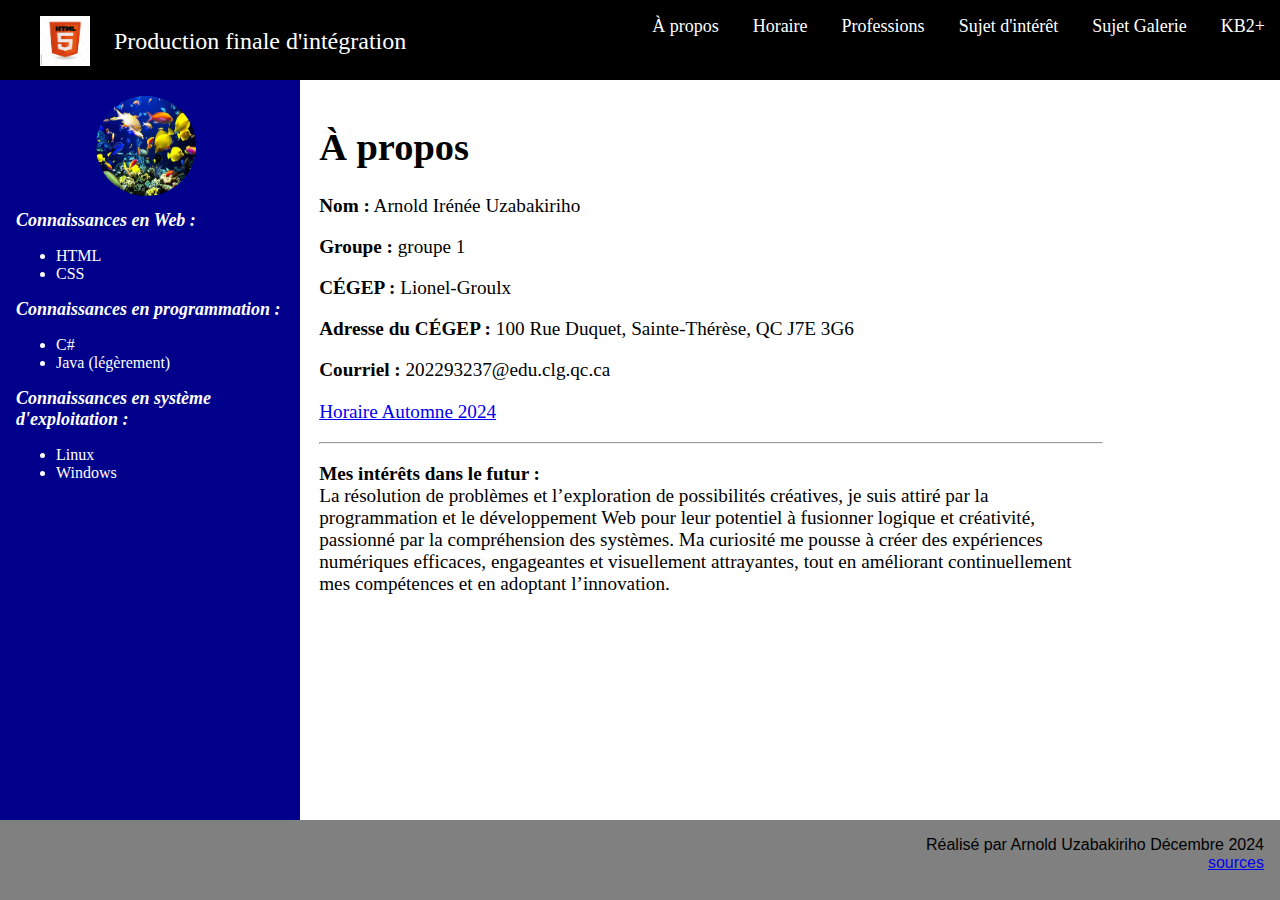
<file: index.html>
<!DOCTYPE html>
<html lang="fr">

<head>
    <meta charset="UTF-8">
    <meta name="viewport" content="width=device-width, initial-scale=1.0">
    <title>Mon CV - À propos</title>
    <link rel="stylesheet" href="css/indexStyle.css">
</head>

<body>
    <div id="conteneur">
        <header>
            <nav>
                <img id="logo" src="images/1000_F_418601991_Jvt0aZrBDxgbd5EJR1UyKXHvO9Q1mSBw.jpg" alt="html">
                <div class="titre">Production finale d'intégration</div>
                <div class="droite">
                    <a href="index.html" target="_self">À propos</a>
                    <a href="horaire.html" target="_self">Horaire</a>
                    <a href="professions.html" target="_self">Professions</a>
                    <a href="sujet.html" target="_self">Sujet d'intérêt</a>
                    <a href="galerie.html" target="_self">Sujet Galerie</a>
                    <a href="kb2plus.html" target="_self">KB2+</a>
                </div>
            </nav>
        </header>

        <aside class="Connaissances">
            <img id="profil" src="images/1_otrNAIJ2Vp7Fa1Ssg0qOVw.webp" alt="poissons">
            <div class="complément">Connaissances en Web :</div>
            <ul>
                <li>HTML</li>
                <li>CSS</li>
            </ul>

            <div class="complément">Connaissances en programmation :</div>
            <ul>
                <li>C#</li>
                <li>Java (légèrement)</li>
            </ul>

            <div class="complément">Connaissances en système d'exploitation :</div>
            <ul>
                <li>Linux</li>
                <li>Windows</li>
            </ul>
        </aside>

        <main>
            <article>
                <h1>À propos</h1>
                <p><strong>Nom :</strong> Arnold Irénée Uzabakiriho</p>
                <p><strong>Groupe :</strong> groupe 1</p>
                <p><strong>CÉGEP :</strong> Lionel-Groulx</p>
                <p><strong>Adresse du CÉGEP :</strong> 100 Rue Duquet, Sainte-Thérèse, QC J7E 3G6</p>
                <p><strong>Courriel :</strong> 202293237@edu.clg.qc.ca</p>
                <p><a href="horaire.html">Horaire Automne 2024</a></p>
                <hr>
                <p><strong>Mes intérêts dans le futur :</strong> <br> La
                    résolution de problèmes et l’exploration de possibilités créatives, je suis attiré par la
                    programmation et le développement Web pour leur potentiel à fusionner logique et créativité,
                    passionné par la compréhension des systèmes. Ma
                    curiosité me pousse à créer des expériences numériques efficaces, engageantes et visuellement
                    attrayantes, tout en améliorant continuellement mes compétences et en adoptant l’innovation.</p>
            </article>
        </main>


        <footer>Réalisé par Arnold Uzabakiriho Décembre 2024 <br> <a href="sources.html" target="_self">sources</a>
        </footer>
    </div>
</body>

</html>
</file>
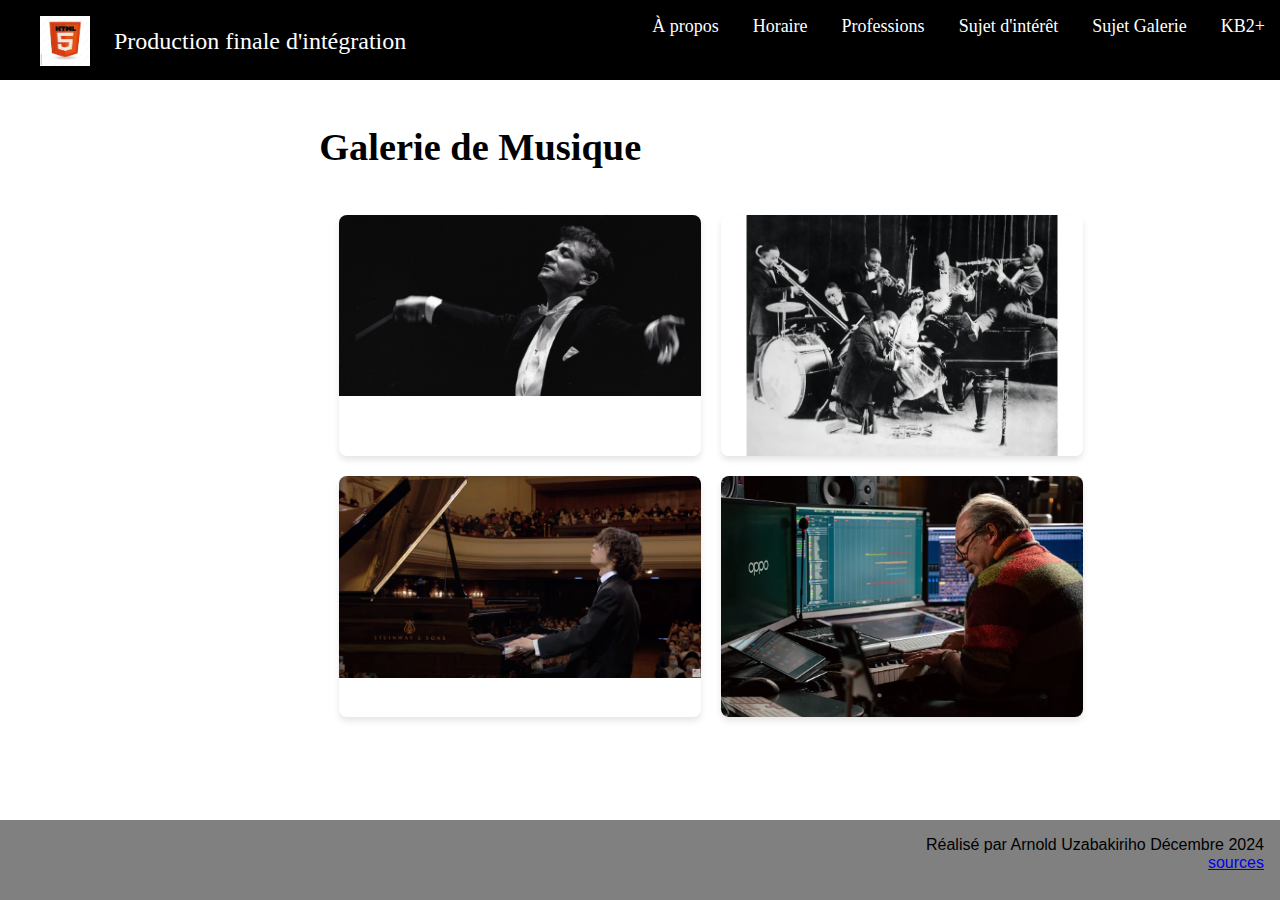
<file: galerie.html>
<!DOCTYPE html>
<html lang="fr">

<head>
    <meta charset="UTF-8">
    <meta name="viewport" content="width=device-width, initial-scale=1.0">
    <title>Galerie</title>
    <link rel="stylesheet" href="css/galerieStyle.css">
</head>

<body>
    <div id="conteneur">
        <header>
            <nav>
                <img id="logo" src="images/1000_F_418601991_Jvt0aZrBDxgbd5EJR1UyKXHvO9Q1mSBw.jpg" alt="html">
                <div class="titre">Production finale d'intégration</div>
                <div class="droite">
                    <a href="index.html" target="_self">À propos</a>
                    <a href="horaire.html" target="_self">Horaire</a>
                    <a href="professions.html" target="_self">Professions</a>
                    <a href="sujet.html" target="_self">Sujet d'intérêt</a>
                    <a href="galerie.html" target="_self">Sujet Galerie</a>
                    <a href="kb2plus.html" target="_self">KB2+</a>
                </div>
            </nav>
        </header>

        <main>
            <article>
                <h1>Galerie de Musique</h1>
                <div class="gallery-container">
                    <div class="gallery-item">
                        <img src="images/2843_00076_35_NEG_N_BW_ORIG_V001_REDUCED-1481645839-960x480.jpg" alt="Leonard Bernstein">
                    </div>
                    <div class="gallery-item">
                        <img src="images/Joe-King-Oliver-jazz-trumpet-player-cf31d3d.webp" alt="Bande de Jazz">
                    </div>
                    <div class="gallery-item">
                        <img src="images/b66b6168593678312038a308bdb98db83e732755.png" alt="Compétition Chopin">
                    </div>
                    <div class="gallery-item">
                        <img src="images/HansZimmerOppoRIngtone-e1655134178854.webp" alt="Hans Zimmer">
                    </div>
                </div>
            </article>
        </main>


        <footer>Réalisé par Arnold Uzabakiriho Décembre 2024 <br> <a href="sources.html" target="_self">sources</a>
        </footer>
    </div>
</body>

</html>
</file>
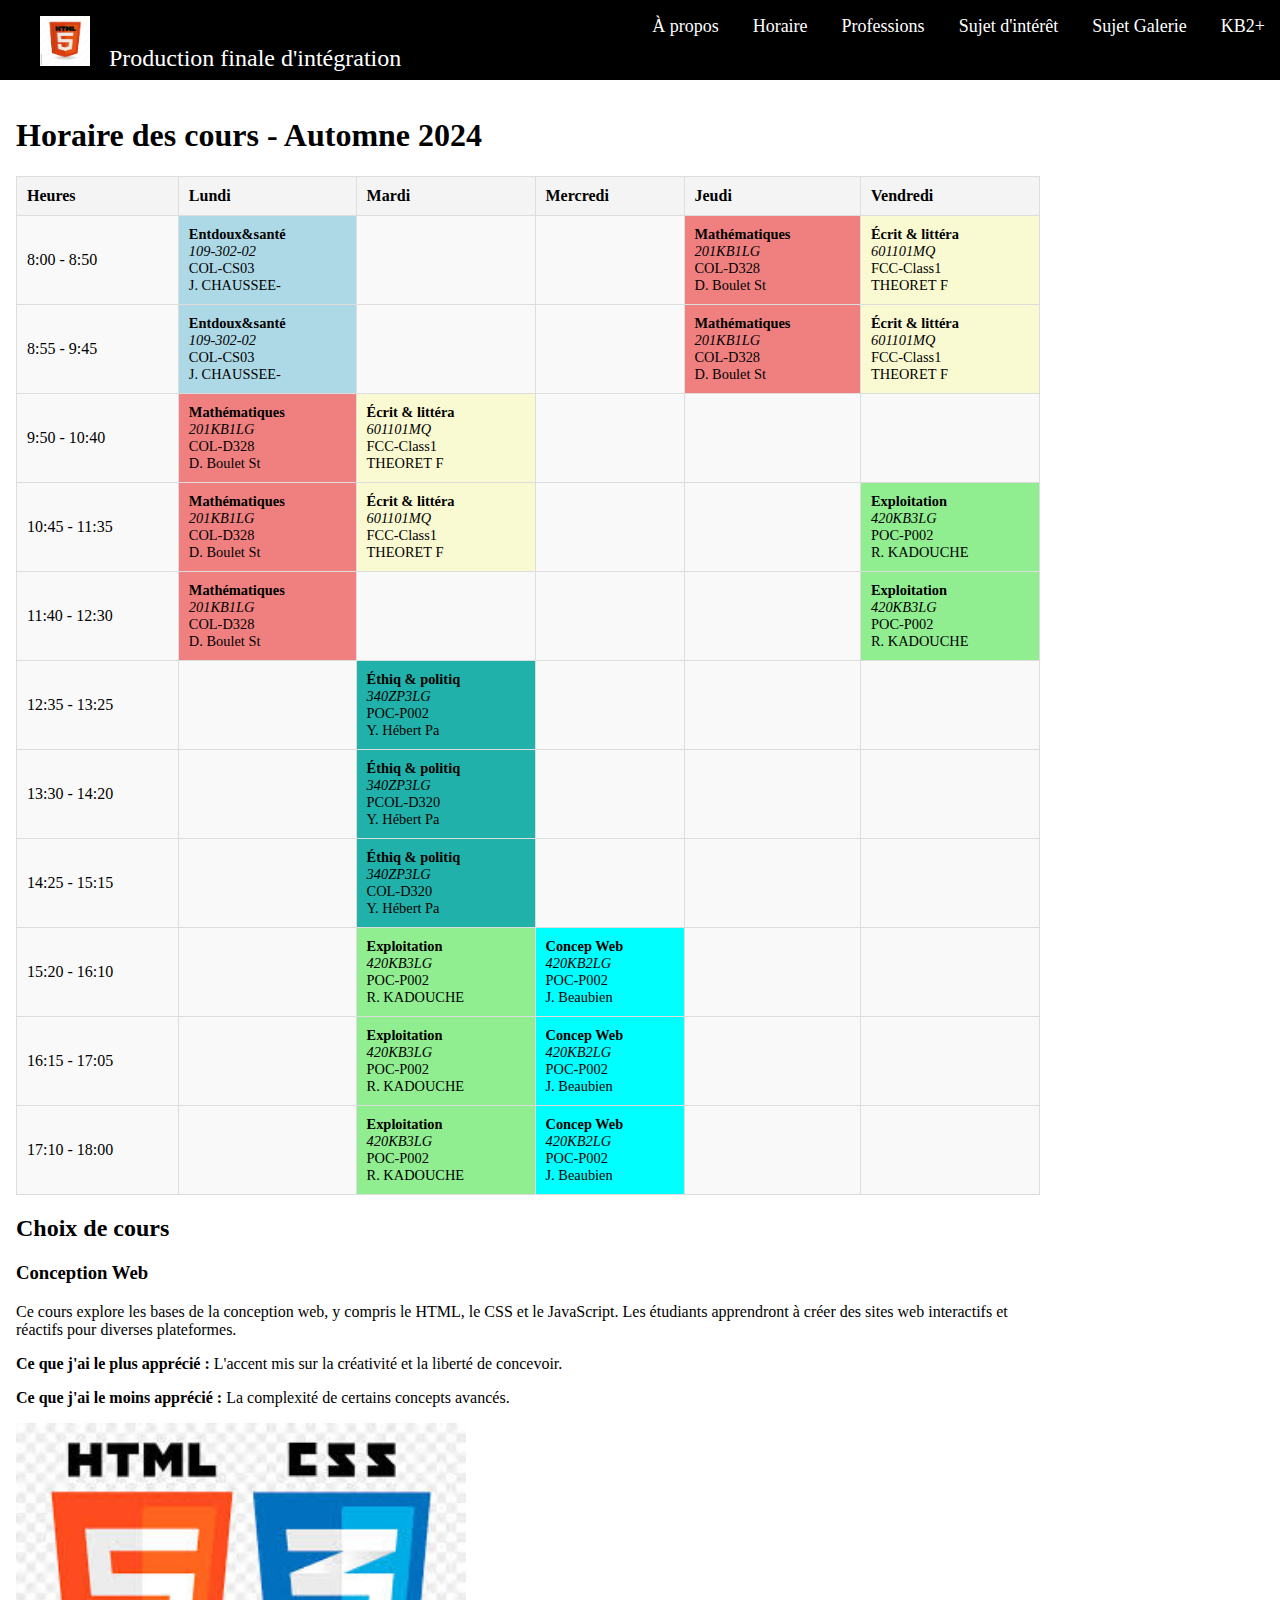
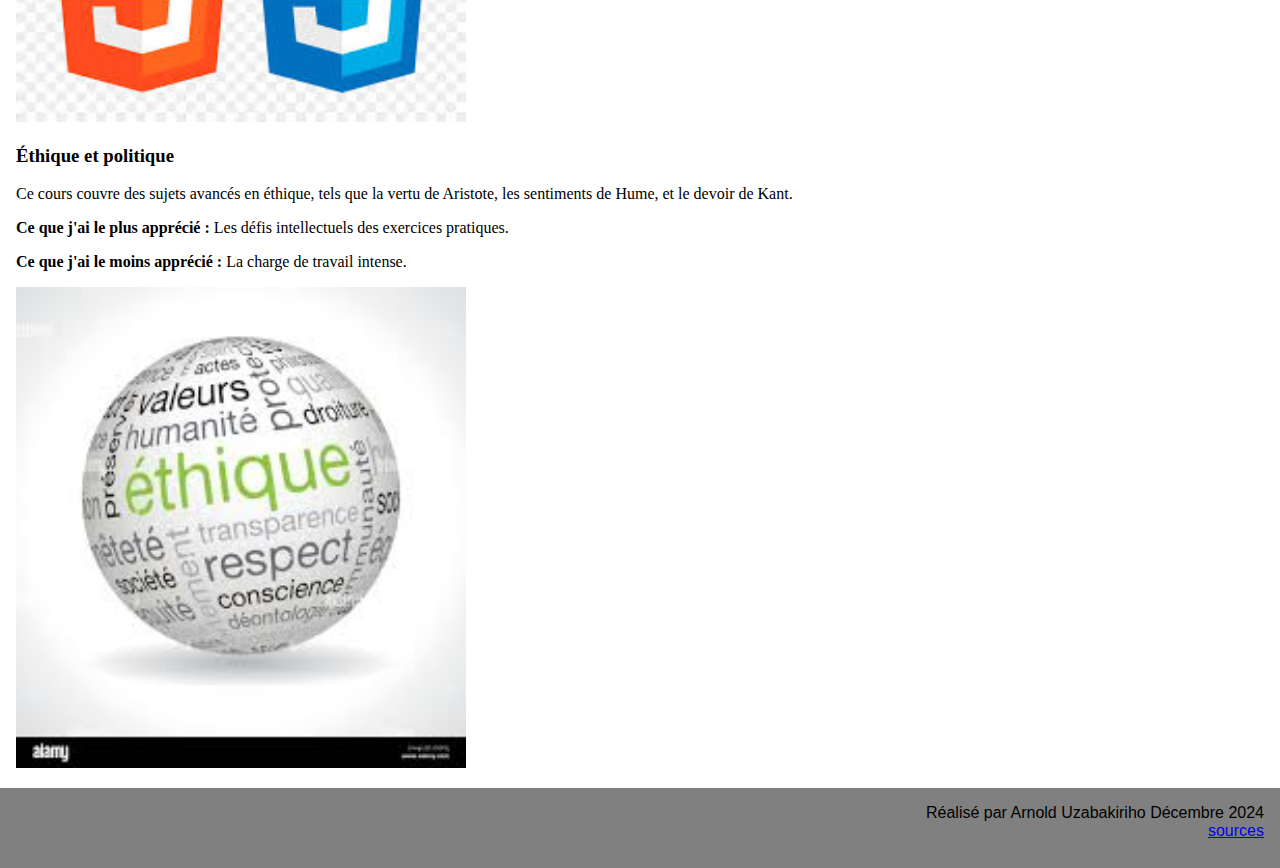
<file: horaire.html>
<!DOCTYPE html>
<html lang="fr">

<head>
    <meta charset="UTF-8">
    <meta name="viewport" content="width=device-width, initial-scale=1.0">
    <title>Mon CV - À propos</title>
    <link rel="stylesheet" href="css/horaireStyle.css">
</head>

<body>
    <div id="conteneur">
        <header>
            <nav>
                <img id="logo" src="images/1000_F_418601991_Jvt0aZrBDxgbd5EJR1UyKXHvO9Q1mSBw.jpg" alt="html">
                <div class="titre">Production finale d'intégration</div>
                <div class="droite">
                    <a href="index.html" target="_self">À propos</a>
                    <a href="horaire.html" target="_self">Horaire</a>
                    <a href="professions.html" target="_self">Professions</a>
                    <a href="sujet.html" target="_self">Sujet d'intérêt</a>
                    <a href="galerie.html" target="_self">Sujet Galerie</a>
                    <a href="kb2plus.html" target="_self">KB2+</a>
                </div>
            </nav>
        </header>

        <main>
            <h1>Horaire des cours - Automne 2024</h1>
            <table>
                <thead>
                    <tr>
                        <th>Heures</th>
                        <th>Lundi</th>
                        <th>Mardi</th>
                        <th>Mercredi</th>
                        <th>Jeudi</th>
                        <th>Vendredi</th>
                    </tr>
                </thead>
                <tbody>
                    <tr>
                        <td>8:00 - 8:50</td>
                        <td class="course-cell educ">
                            <strong>Entdoux&santé</strong>
                            <em>109-302-02</em><br>
                            COL-CS03<br>
                            J. CHAUSSEE-
                        </td>
                        <td></td>
                        <td></td>
                        <td class="course-cell math">
                            <strong>Mathématiques</strong>
                            <em>201KB1LG</em><br>
                            COL-D328<br>
                            D. Boulet St
                        </td>
                        <td class="course-cell français">
                            <strong>Écrit & littéra</strong>
                            <em>601101MQ</em><br>
                            FCC-Class1<br>
                            THEORET F
                        </td>
                    </tr>
                    <tr>
                        <td>8:55 - 9:45</td>
                        <td class="course-cell educ">
                            <strong>Entdoux&santé</strong>
                            <em>109-302-02</em><br>
                            COL-CS03<br>
                            J. CHAUSSEE-
                        </td>
                        <td></td>
                        <td></td>
                        <td class="course-cell math">
                            <strong>Mathématiques</strong>
                            <em>201KB1LG</em><br>
                            COL-D328<br>
                            D. Boulet St
                        </td>
                        <td class="course-cell français">
                            <strong>Écrit & littéra</strong>
                            <em>601101MQ</em><br>
                            FCC-Class1<br>
                            THEORET F
                        </td>
                    </tr>
                    <tr>
                        <td>9:50 - 10:40</td>
                        <td class="course-cell math">
                            <strong>Mathématiques</strong>
                            <em>201KB1LG</em><br>
                            COL-D328<br>
                            D. Boulet St
                        </td>
                        <td class="course-cell français">
                            <strong>Écrit & littéra</strong>
                            <em>601101MQ</em><br>
                            FCC-Class1<br>
                            THEORET F
                        </td>
                        <td></td>
                        <td></td>
                        <td></td>
                    </tr>
                    <tr>
                        <td>10:45 - 11:35</td>
                        <td class="course-cell math">
                            <strong>Mathématiques</strong>
                            <em>201KB1LG</em><br>
                            COL-D328<br>
                            D. Boulet St
                        </td>
                        <td class="course-cell français">
                            <strong>Écrit & littéra</strong>
                            <em>601101MQ</em><br>
                            FCC-Class1<br>
                            THEORET F
                        </td>
                        <td></td>
                        <td></td>
                        <td class="course-cell exploitation">
                            <strong>Exploitation</strong>
                            <em>420KB3LG</em><br>
                            POC-P002<br>
                            R. KADOUCHE
                        </td>
                    </tr>
                    <tr>
                        <td>11:40 - 12:30</td>
                        <td class="course-cell math">
                            <strong>Mathématiques</strong>
                            <em>201KB1LG</em><br>
                            COL-D328<br>
                            D. Boulet St
                        </td>
                        <td></td>
                        <td></td>
                        <td></td>
                        <td class="course-cell exploitation">
                            <strong>Exploitation</strong>
                            <em>420KB3LG</em><br>
                            POC-P002<br>
                            R. KADOUCHE
                        </td>
                    </tr>
                    <tr>
                        <td>12:35 - 13:25</td>
                        <td></td>
                        <td class="course-cell ethique">
                            <strong>Éthiq & politiq</strong>
                            <em>340ZP3LG</em><br>
                            POC-P002<br>
                            Y. Hébert Pa
                        </td>
                        <td></td>
                        <td></td>
                        <td></td>
                    </tr>
                    <tr>
                        <td>13:30 - 14:20</td>
                        <td></td>
                        <td class="course-cell ethique">
                            <strong>Éthiq & politiq</strong>
                            <em>340ZP3LG</em><br>
                            PCOL-D320<br>
                            Y. Hébert Pa
                        </td>
                        <td></td>
                        <td></td>
                        <td></td>
                    </tr>
                    <tr>
                        <td>14:25 - 15:15</td>
                        <td></td>
                        <td class="course-cell ethique">
                            <strong>Éthiq & politiq</strong>
                            <em>340ZP3LG</em><br>
                            COL-D320<br>
                            Y. Hébert Pa
                        </td>
                        <td></td>
                        <td></td>
                        <td></td>
                    </tr>
                    <tr>
                        <td>15:20 - 16:10</td>
                        <td></td>
                        <td class="course-cell exploitation">
                            <strong>Exploitation</strong>
                            <em>420KB3LG</em><br>
                            POC-P002<br>
                            R. KADOUCHE
                        </td>
                        <td class="course-cell web">
                            <strong>Concep Web</strong>
                            <em>420KB2LG</em><br>
                            POC-P002<br>
                            J. Beaubien
                        </td>
                        <td></td>
                        <td></td>
                    </tr>
                    <tr>
                        <td>16:15 - 17:05</td>
                        <td></td>
                        <td class="course-cell exploitation">
                            <strong>Exploitation</strong>
                            <em>420KB3LG</em><br>
                            POC-P002<br>
                            R. KADOUCHE
                        </td>
                        <td class="course-cell web">
                            <strong>Concep Web</strong>
                            <em>420KB2LG</em><br>
                            POC-P002<br>
                            J. Beaubien
                        </td>
                        <td></td>
                        <td></td>
                    </tr>
                    <tr>
                        <td>17:10 - 18:00</td>
                        <td></td>
                        <td class="course-cell exploitation">
                            <strong>Exploitation</strong>
                            <em>420KB3LG</em><br>
                            POC-P002<br>
                            R. KADOUCHE
                        </td>
                        <td class="course-cell web">
                            <strong>Concep Web</strong>
                            <em>420KB2LG</em><br>
                            POC-P002<br>
                            J. Beaubien
                        </td>
                        <td></td>
                        <td></td>
                    </tr>
                </tbody>
            </table>

            <h2>Choix de cours</h2>

            <section>
                <h3>Conception Web</h3>
                <p class="description">Ce cours explore les bases de la conception web, y compris le HTML, le CSS et le
                    JavaScript. Les étudiants apprendront à créer des sites web interactifs et réactifs pour diverses
                    plateformes.</p>
                <p><strong>Ce que j'ai le plus apprécié :</strong> L'accent mis sur la créativité et la liberté de
                    concevoir.</p>
                <p><strong>Ce que j'ai le moins apprécié :</strong> La complexité de certains concepts avancés.</p>
                <img src="images/images.jpg" alt="Exemple de conception web">
            </section>

            <section>
                <h3>Éthique et politique</h3>
                <p class="description">Ce cours couvre des sujets avancés en éthique, tels que la vertu de Aristote, les
                    sentiments de Hume, et le devoir de Kant.</p>
                <p><strong>Ce que j'ai le plus apprécié :</strong> Les défis intellectuels des exercices pratiques.</p>
                <p><strong>Ce que j'ai le moins apprécié :</strong> La charge de travail intense.</p>
                <img src="images/images (1).jpg" alt="Exemple de éthique">
            </section>
        </main>

        <footer>Réalisé par Arnold Uzabakiriho Décembre 2024 <br> <a href="sources.html" target="_self">sources</a>
        </footer>
    </div>
</body>

</html>
</file>
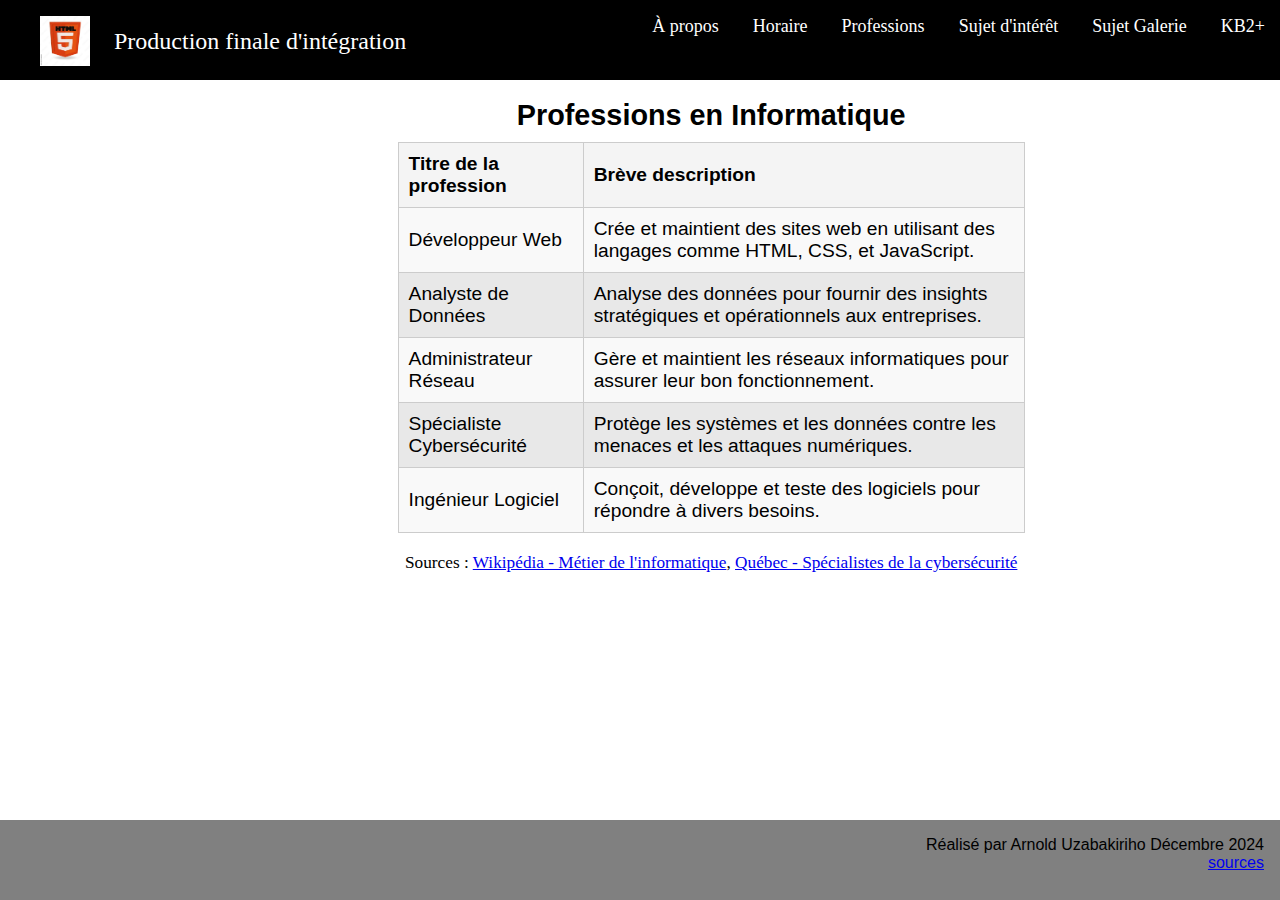
<file: professions.html>
<!DOCTYPE html>
<html lang="fr">

<head>
    <meta charset="UTF-8">
    <meta name="viewport" content="width=device-width, initial-scale=1.0">
    <title>Mon CV - À propos</title>
    <link rel="stylesheet" href="css/professionStyle.css">
</head>

<body>
    <div id="conteneur">
        <header>
            <nav>
                <img id="logo" src="images/1000_F_418601991_Jvt0aZrBDxgbd5EJR1UyKXHvO9Q1mSBw.jpg" alt="html">
                <div class="titre">Production finale d'intégration</div>
                <div class="droite">
                    <a href="index.html" target="_self">À propos</a>
                    <a href="horaire.html" target="_self">Horaire</a>
                    <a href="professions.html" target="_self">Professions</a>
                    <a href="sujet.html" target="_self">Sujet d'intérêt</a>
                    <a href="galerie.html" target="_self">Sujet Galerie</a>
                    <a href="kb2plus.html" target="_self">KB2+</a>
                </div>
            </nav>
        </header>

        <main>
            <table>
                <caption>Professions en Informatique</caption>
                <thead>
                    <tr>
                        <th>Titre de la profession</th>
                        <th>Brève description</th>
                    </tr>
                </thead>
                <tbody>
                    <tr>
                        <td>Développeur Web</td>
                        <td>Crée et maintient des sites web en utilisant des langages comme HTML, CSS, et JavaScript.</td>
                    </tr>
                    <tr>
                        <td>Analyste de Données</td>
                        <td>Analyse des données pour fournir des insights stratégiques et opérationnels aux entreprises.</td>
                    </tr>
                    <tr>
                        <td>Administrateur Réseau</td>
                        <td>Gère et maintient les réseaux informatiques pour assurer leur bon fonctionnement.</td>
                    </tr>
                    <tr>
                        <td>Spécialiste Cybersécurité</td>
                        <td>Protège les systèmes et les données contre les menaces et les attaques numériques.</td>
                    </tr>
                    <tr>
                        <td>Ingénieur Logiciel</td>
                        <td>Conçoit, développe et teste des logiciels pour répondre à divers besoins.</td>
                    </tr>
                </tbody>
            </table>
            <div class="sources">
                Sources : <a href="https://fr.wikipedia.org/wiki/Cat%C3%A9gorie:M%C3%A9tier_de_l%27informatique"
                    target="_blank">Wikipédia - Métier de l'informatique</a>, <a
                    href="https://www.quebec.ca/emploi/informer-metier-profession/choix-carriere/emplois-avenir/explorer-emplois-avenir/21220-specialistes-de-la-cybersecurite"
                    target="_blank">Québec - Spécialistes de la cybersécurité</a>
            </div>
        </main>


        <footer>Réalisé par Arnold Uzabakiriho Décembre 2024 <br> <a href="sources.html" target="_self">sources</a>
        </footer>
    </div>
</body>

</html>
</file>
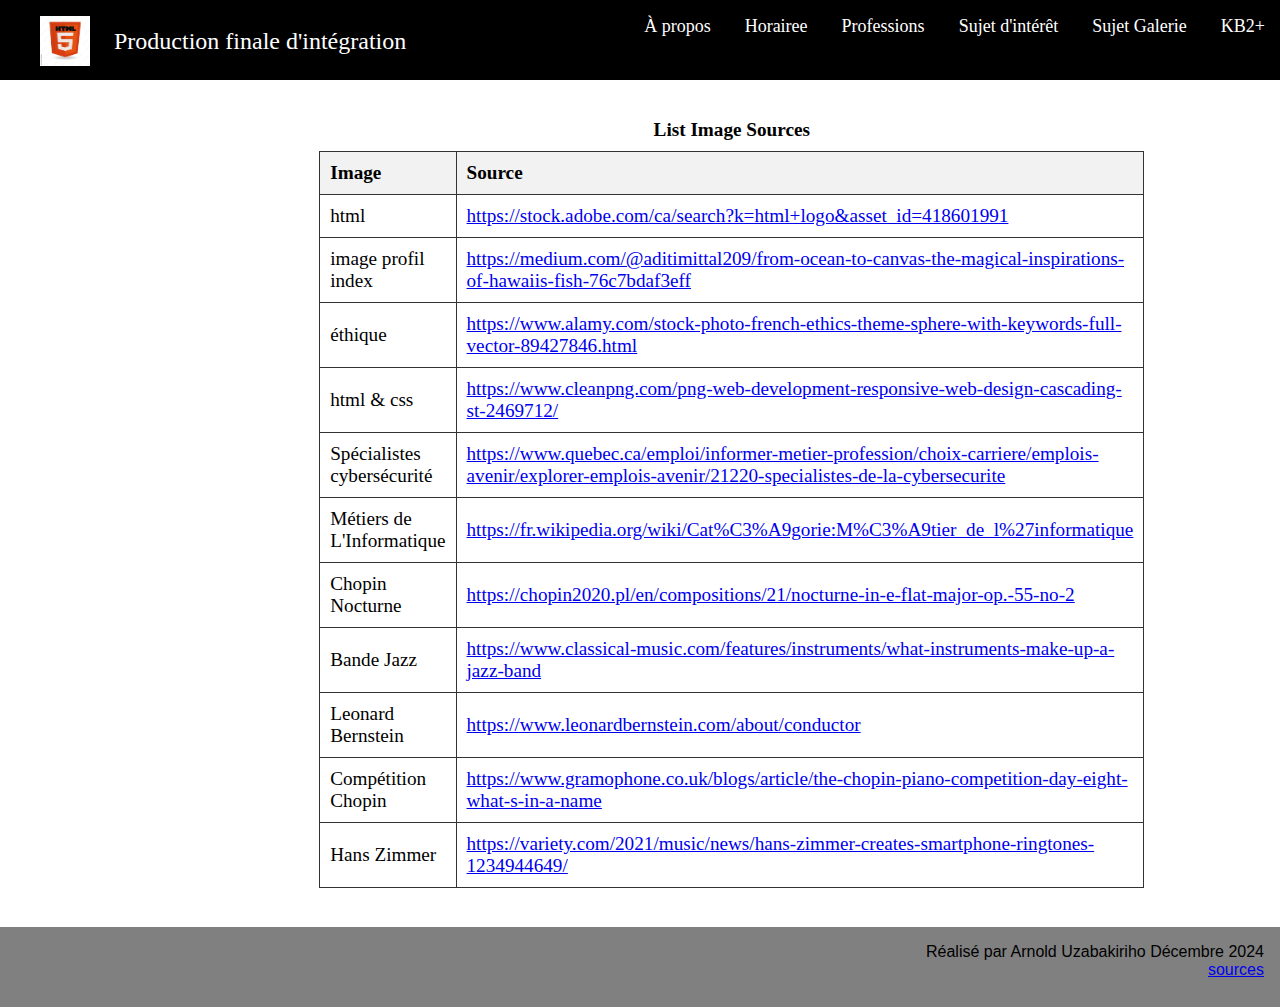
<file: sources.html>
<!DOCTYPE html>
<html lang="fr">

<head>
    <meta charset="UTF-8">
    <meta name="viewport" content="width=device-width, initial-scale=1.0">
    <title>Sources</title>
    <link rel="stylesheet" href="css/sourceStyle.css">
</head>

<body>
    <div id="conteneur">
        <header>
            <nav>
                <img id="logo" src="images/1000_F_418601991_Jvt0aZrBDxgbd5EJR1UyKXHvO9Q1mSBw.jpg" alt="html">
                <div class="titre">Production finale d'intégration</div>
                <div class="droite">
                    <a href="index.html" target="_self">À propos</a>
                    <a href="horaire.html" target="_self">Horairee</a>
                    <a href="professions.html" target="_self">Professions</a>
                    <a href="sujet.html" target="_self">Sujet d'intérêt</a>
                    <a href="galerie.html" target="_self">Sujet Galerie</a>
                    <a href="kb2plus.html" target="_self">KB2+</a>
                </div>
            </nav>
        </header>

        <main>
            <table>
                <caption>List Image Sources</caption>
                <tr>
                    <th>Image</th>
                    <th>Source</th>
                </tr>
                <tr>
                    <td>html</td>
                    <td><a
                            href="https://stock.adobe.com/ca/search?k=html+logo&asset_id=418601991">https://stock.adobe.com/ca/search?k=html+logo&asset_id=418601991</a>
                    </td>
                </tr>
                <tr>
                    <td>image profil index</td>
                    <td><a
                            href="https://medium.com/@aditimittal209/from-ocean-to-canvas-the-magical-inspirations-of-hawaiis-fish-76c7bdaf3eff">https://medium.com/@aditimittal209/from-ocean-to-canvas-the-magical-inspirations-of-hawaiis-fish-76c7bdaf3eff</a>
                    </td>
                </tr>
                <tr>
                    <td>éthique</td>
                    <td><a
                            href="https://www.alamy.com/stock-photo-french-ethics-theme-sphere-with-keywords-full-vector-89427846.html">https://www.alamy.com/stock-photo-french-ethics-theme-sphere-with-keywords-full-vector-89427846.html</a>
                    </td>
                </tr>
                <tr>
                    <td>html & css</td>
                    <td><a
                            href="https://www.cleanpng.com/png-web-development-responsive-web-design-cascading-st-2469712/">https://www.cleanpng.com/png-web-development-responsive-web-design-cascading-st-2469712/</a>
                    </td>
                </tr>
                <tr>
                    <td>Spécialistes cybersécurité</td>
                    <td><a
                            href="https://www.quebec.ca/emploi/informer-metier-profession/choix-carriere/emplois-avenir/explorer-emplois-avenir/21220-specialistes-de-la-cybersecurite">https://www.quebec.ca/emploi/informer-metier-profession/choix-carriere/emplois-avenir/explorer-emplois-avenir/21220-specialistes-de-la-cybersecurite</a>
                    </td>
                </tr>
                <tr>
                    <td>Métiers de L'Informatique</td>
                    <td><a
                            href="https://fr.wikipedia.org/wiki/Cat%C3%A9gorie:M%C3%A9tier_de_l%27informatique">https://fr.wikipedia.org/wiki/Cat%C3%A9gorie:M%C3%A9tier_de_l%27informatique</a>
                    </td>
                </tr>
                <tr>
                    <td>Chopin Nocturne</td>
                    <td><a
                            href="https://chopin2020.pl/en/compositions/21/nocturne-in-e-flat-major-op.-55-no-2">https://chopin2020.pl/en/compositions/21/nocturne-in-e-flat-major-op.-55-no-2</a>
                    </td>
                </tr>
                <tr>
                    <td>Bande Jazz</td>
                    <td><a
                            href="https://www.classical-music.com/features/instruments/what-instruments-make-up-a-jazz-band">https://www.classical-music.com/features/instruments/what-instruments-make-up-a-jazz-band</a>
                    </td>
                </tr>
                <tr>
                    <td>Leonard Bernstein</td>
                    <td><a
                            href="https://www.leonardbernstein.com/about/conductor">https://www.leonardbernstein.com/about/conductor</a>
                    </td>
                </tr>
                <tr>
                    <td>Compétition Chopin</td>
                    <td><a
                            href="https://www.gramophone.co.uk/blogs/article/the-chopin-piano-competition-day-eight-what-s-in-a-name">https://www.gramophone.co.uk/blogs/article/the-chopin-piano-competition-day-eight-what-s-in-a-name</a>
                    </td>
                </tr>
                <tr>
                    <td>Hans Zimmer</td>
                    <td><a
                            href="https://variety.com/2021/music/news/hans-zimmer-creates-smartphone-ringtones-1234944649/">https://variety.com/2021/music/news/hans-zimmer-creates-smartphone-ringtones-1234944649/</a>
                    </td>
                </tr>
            </table>
        </main>


        <footer>Réalisé par Arnold Uzabakiriho Décembre 2024 <br> <a href="sources.html" target="_self">sources</a>
        </footer>
    </div>
</body>

</html>
</file>
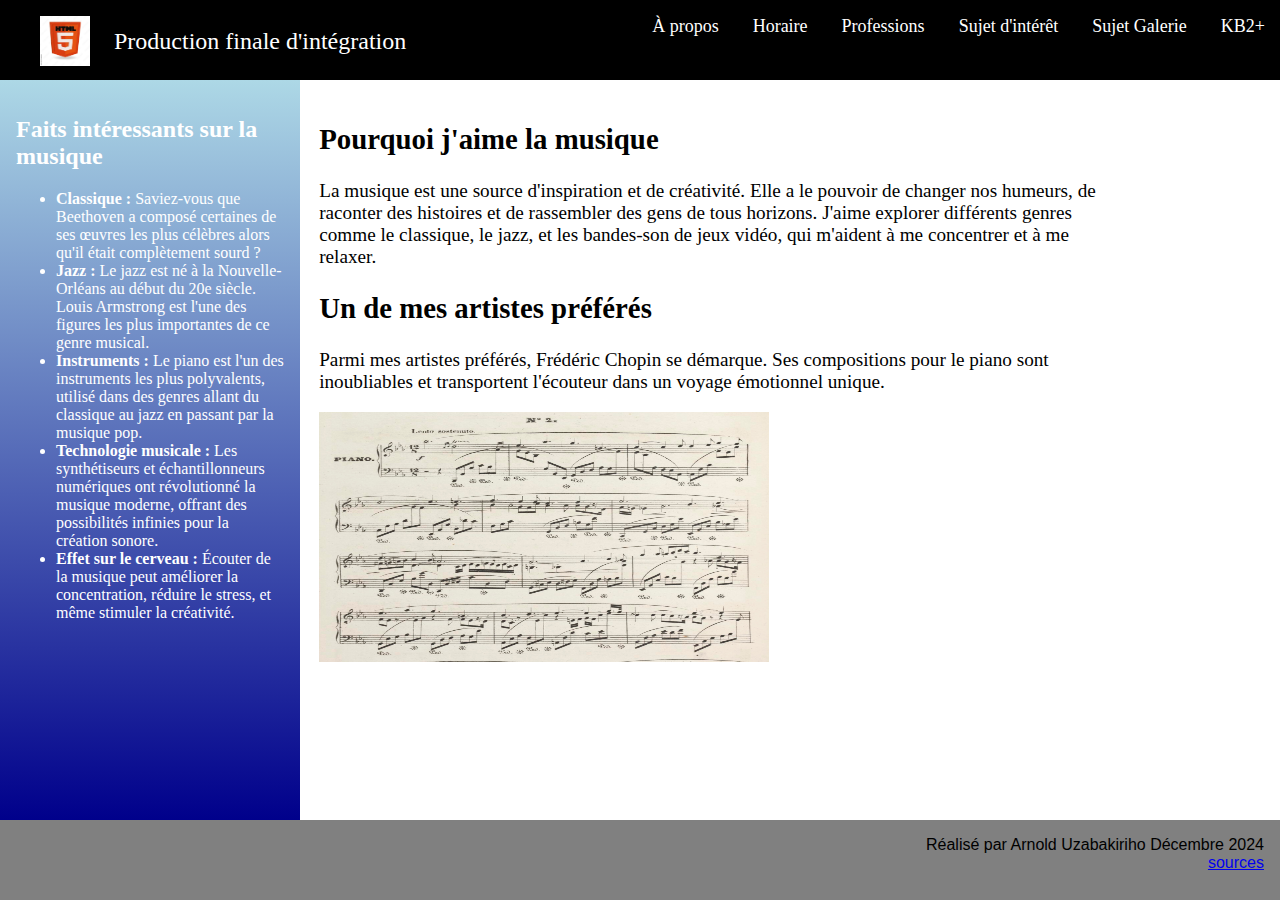
<file: sujet.html>
<!DOCTYPE html>
<html lang="fr">

<head>
    <meta charset="UTF-8">
    <meta name="viewport" content="width=device-width, initial-scale=1.0">
    <title>La Musique</title>
    <link rel="stylesheet" href="css/sujetStyle.css">
</head>

<body>
    <div id="conteneur">
        <header>
            <nav>
                <img id="logo" src="images/1000_F_418601991_Jvt0aZrBDxgbd5EJR1UyKXHvO9Q1mSBw.jpg" alt="html">
                <div class="titre">Production finale d'intégration</div>
                <div class="droite">
                    <a href="index.html" target="_self">À propos</a>
                    <a href="horaire.html" target="_self">Horaire</a>
                    <a href="professions.html" target="_self">Professions</a>
                    <a href="sujet.html" target="_self">Sujet d'intérêt</a>
                    <a href="galerie.html" target="_self">Sujet Galerie</a>
                    <a href="kb2plus.html" target="_self">KB2+</a>
                </div>
            </nav>
        </header>

        <aside>
            <h2>Faits intéressants sur la musique</h2>
            <ul>
                <li>
                    <strong>Classique :</strong> Saviez-vous que Beethoven a composé certaines de ses œuvres les plus célèbres 
                    alors qu'il était complètement sourd ?
                </li>
                <li>
                    <strong>Jazz :</strong> Le jazz est né à la Nouvelle-Orléans au début du 20e siècle. Louis Armstrong est 
                    l'une des figures les plus importantes de ce genre musical.
                </li>
                <li>
                    <strong>Instruments :</strong> Le piano est l'un des instruments les plus polyvalents, utilisé dans des 
                    genres allant du classique au jazz en passant par la musique pop.
                </li>
                <li>
                    <strong>Technologie musicale :</strong> Les synthétiseurs et échantillonneurs numériques ont révolutionné 
                    la musique moderne, offrant des possibilités infinies pour la création sonore.
                </li>
                <li>
                    <strong>Effet sur le cerveau :</strong> Écouter de la musique peut améliorer la concentration, réduire 
                    le stress, et même stimuler la créativité.
                </li>
            </ul>
        </aside>

        <main>
            <article>
                <h2>Pourquoi j'aime la musique</h2>
                <p>
                    La musique est une source d'inspiration et de créativité. Elle a le pouvoir de changer nos humeurs,
                    de raconter des histoires et de rassembler des gens de tous horizons. J'aime explorer différents
                    genres
                    comme le classique, le jazz, et les bandes-son de jeux vidéo, qui m'aident à me concentrer et à me
                    relaxer.
                </p>

                <h2>Un de mes artistes préférés</h2>
                <p>
                    Parmi mes artistes préférés, Frédéric Chopin se démarque. Ses compositions pour le piano sont
                    inoubliables et transportent l'écouteur dans un voyage émotionnel unique.
                </p>

                <img src="images/61a41b080b064cef80a173bc4e9ce94f.png" alt="Chopin nocturne">
            </article>
        </main>


        <footer>Réalisé par Arnold Uzabakiriho Décembre 2024 <br> <a href="sources.html" target="_self">sources</a>
        </footer>
    </div>
</body>

</html>
</file>
<file: css/indexStyle.css>
html,
body {
    margin: 0;
    padding: 0;
    height: 100%;
}

#conteneur {
    height: 100vh;
    padding: 0;
    background-color:white;
    display: grid;
    border: none;
    grid-template-columns: 300px 1fr 1fr 1fr;
    grid-template-rows: 80px 2fr 80px;
    grid-template-areas:
        "header header header header"
        "aside main main main"
        "footer footer footer footer";
    margin: auto;
}

#profil {
  width: 100px;
  height: 100px;
  margin-left: 80px;
  margin-bottom: 10px;
  border-radius: 50px;
}

#logo {
    width: 50px;
    height: 50px;
    margin-left: 40px;
    vertical-align: middle;
}

.titre {
    vertical-align: middle;
    display: inline;
    font-size: x-large;
    padding-bottom: 25px;
    padding: 20px;
}

@media screen and (max-width: 100px) {
    header nav a {
        float: none;
        display: block;
        text-align: left;
    }

    .droite {
        float: none;
    }
}

aside,
footer {
    padding: 1em;
}

header {
    padding-top: 1em;
    color: white;
    grid-area: header;
    background-color: black;
}

aside {
    grid-area: aside;
    background-color: darkblue;
    color: white;
}


main {
    padding: 1em;
    font-size: larger;
    grid-area: main;
    width: 80%;
    background-color: white;
}

article {
    padding: 0;
    margin: 0;
}


img {
    width: 450px;
    height: 250px;
    margin: auto;
}

footer {
    grid-area: footer;
    background-color: gray;
    text-align: right;
    font-family: 'Lucida Sans', 'Lucida Sans Regular', 'Lucida Grande', 'Lucida Sans Unicode', Geneva, Verdana, sans-serif;
}

figCaption {
    font-style: italic;
}

body div header nav a:hover,
body div header nav div a:hover {
    background-color: rgb(33, 33, 199);
}

body div header nav a,
body div header nav div a {
    padding: 25px 15px;
    font-size: 18px;
    color: white;
    text-decoration: none;
}

.droite {
    float: right;
}

.complément {
    font-size: large;
    font-weight: bolder;
    font-style: oblique;
}
</file>
<file: css/galerieStyle.css>
html,
body {
    margin: 0;
    padding: 0;
    height: 100%;
}

#conteneur {
    height: 100vh;
    padding: 0;
    background-color:white;
    display: grid;
    border: none;
    grid-template-columns: 300px 1fr 1fr 1fr;
    grid-template-rows: 80px 2fr 80px;
    grid-template-areas:
        "header header header header"
        "aside main main main"
        "footer footer footer footer";
    margin: auto;
}

#profil {
  width: 100px;
  height: 100px;
  margin-left: 80px;
  margin-bottom: 10px;
  border-radius: 50px;
}

#logo {
    width: 50px;
    height: 50px;
    margin-left: 40px;
    vertical-align: middle;
}

.titre {
    vertical-align: middle;
    display: inline;
    font-size: x-large;
    padding-bottom: 25px;
    padding: 20px;
}

@media screen and (max-width: 100px) {
    header nav a {
        float: none;
        display: block;
        text-align: left;
    }

    .droite {
        float: none;
    }
}

aside,
footer {
    padding: 1em;
}

header {
    padding-top: 1em;
    color: white;
    grid-area: header;
    background-color: black;
}

aside {
    grid-area: aside;
    background-color: darkblue;
    color: white;
}


main {
    padding: 1em;
    font-size: larger;
    grid-area: main;
    width: 80%;
    background-color: white;
}

article {
    padding: 0;
    margin: 0;
}


img {
    width: 450px;
    height: 250px;
    margin: auto;
}

footer {
    grid-area: footer;
    background-color: gray;
    text-align: right;
    font-family: 'Lucida Sans', 'Lucida Sans Regular', 'Lucida Grande', 'Lucida Sans Unicode', Geneva, Verdana, sans-serif;
}

figCaption {
    font-style: italic;
}

body div header nav a:hover,
body div header nav div a:hover {
    background-color: rgb(33, 33, 199);
}

body div header nav a,
body div header nav div a {
    padding: 25px 15px;
    font-size: 18px;
    color: white;
    text-decoration: none;
}

.droite {
    float: right;
}

.complément {
    font-size: large;
    font-weight: bolder;
    font-style: oblique;
}





.gallery-container {
    display: grid;
    grid-template-columns: repeat(auto-fit, minmax(250px, 1fr));
    gap: 20px;
    max-width: 1200px;
    margin: 20px auto;
    padding: 20px;
}

.gallery-item {
    overflow: hidden;
    border-radius: 8px;
    box-shadow: 0 4px 6px rgba(0, 0, 0, 0.1);
}

.gallery-item img {
    width: 100%;
    height: auto;
    display: block;
    transition: transform 0.3s ease;
}

.gallery-item img:hover {
    transform: scale(1.1);
}
</file>
<file: css/horaireStyle.css>
html,
body {
    margin: 0;
    padding: 0;
    height: 100%;
}

#conteneur {
    height: 100vh;
    padding: 0;
    background-color:white;
    display: grid;
    border: none;
    grid-template-columns: 300px 1fr 1fr 1fr;
    grid-template-rows: 80px 2fr 80px;
    grid-template-areas:
        "header header header header"
        "main main main main"
        "footer footer footer footer";
    margin: auto;
}

#profil {
  width: 100px;
  height: 100px;
  margin-left: 80px;
  margin-bottom: 10px;
  border-radius: 50px;
  background-size: cover;
  background-repeat: no-repeat;
}

#logo {
    width: 50px;
    height: 50px;
    margin-left: 40px;
    background-size: cover;
    background-repeat: no-repeat;
}

.titre {
    display: inline;
    padding-bottom: 1em;
    font-size: x-large;
    padding: 25px 15px;
}

@media screen and (max-width: 100px) {
    header nav a {
        float: none;
        display: block;
        text-align: left;
    }

    .droite {
        float: none;
    }
}

footer {
    padding: 1em;
}

header {
    padding-top: 1em;
    color: white;
    grid-area: header;
    background-color: black;
}


main {
    padding: 1em;
    grid-area: main;
    width: 80%;
    background-color: white;
}


img {
    width: 450px;
    height: 250px;
    margin: auto;
}

footer {
    grid-area: footer;
    background-color: gray;
    text-align: right;
    font-family: 'Lucida Sans', 'Lucida Sans Regular', 'Lucida Grande', 'Lucida Sans Unicode', Geneva, Verdana, sans-serif;
}



body div header nav a:hover,
body div header nav div a:hover {
    background-color: rgb(33, 33, 199);
}

body div header nav a,
body div header nav div a {
    padding: 25px 15px;
    font-size: 18px;
    color: white;
    text-decoration: none;
}

.droite {
    float: right;
}


table {
    width: 100%;
    border-collapse: collapse;
    margin-bottom: 20px;
}

th, td {
    border: 1px solid #ddd;
    padding: 10px;
    text-align: left;
}

th {
    background-color: #f4f4f4;
}

td {
    background-color: #f9f9f9;
}

.course-cell {
    font-size: 0.9em;
    color: #000;
}

.course-cell strong {
    display: block;
    font-weight: bold;
}

.course-cell em {
    font-style: italic;
}

.educ {
    background-color: lightblue;
}

.math{
    background-color: lightcoral;
}

.français {
    background-color: lightgoldenrodyellow;
}

.exploitation {
    background-color: lightgreen;
}

.ethique {
    background-color: lightseagreen;
}

.web {
    background-color: aqua;
}
.description {
    margin-bottom: 10px;
}

img {
    max-width: 100%;
    height: auto;
}
</file>
<file: css/professionStyle.css>
html,
body {
    margin: 0;
    padding: 0;
    height: 100%;
}

#conteneur {
    height: 100vh;
    padding: 0;
    background-color:white;
    display: grid;
    border: none;
    grid-template-columns: 300px 1fr 1fr 1fr;
    grid-template-rows: 80px 2fr 80px;
    grid-template-areas:
        "header header header header"
        "aside main main main"
        "footer footer footer footer";
    margin: auto;
}

#profil {
  width: 100px;
  height: 100px;
  margin-left: 80px;
  margin-bottom: 10px;
  border-radius: 50px;
  background-size: cover;
  background-repeat: no-repeat;
}

#logo {
    width: 50px;
    height: 50px;
    margin-left: 40px;
    vertical-align: middle;
}

.titre {
    vertical-align: middle;
    display: inline;
    font-size: x-large;
    padding-bottom: 25px;
    padding: 20px;
}

@media screen and (max-width: 100px) {
    header nav a {
        float: none;
        display: block;
        text-align: left;
    }

    .droite {
        float: none;
    }
}

aside,
footer {
    padding: 1em;
}

header {
    padding-top: 1em;
    color: white;
    grid-area: header;
    background-color: black;
}

aside {
    grid-area: aside;
    background-color: darkblue;
    color: white;
}


main {
    padding: 1em;
    font-size: larger;
    grid-area: main;
    width: 80%;
    background-color: white;
}

article {
    padding: 0;
    margin: 0;
}


img {
    width: 450px;
    height: 250px;
    margin: auto;
}

footer {
    grid-area: footer;
    background-color: gray;
    text-align: right;
    font-family: 'Lucida Sans', 'Lucida Sans Regular', 'Lucida Grande', 'Lucida Sans Unicode', Geneva, Verdana, sans-serif;
}

figCaption {
    font-style: italic;
}

body div header nav a:hover,
body div header nav div a:hover {
    background-color: rgb(33, 33, 199);
}

body div header nav a,
body div header nav div a {
    padding: 25px 15px;
    font-size: 18px;
    color: white;
    text-decoration: none;
}

.droite {
    float: right;
}

.complément {
    font-size: large;
    font-weight: bolder;
    font-style: oblique;
}

table {
    width: 80%;
    margin: auto;
    border-collapse: collapse;
    font-family: Arial, sans-serif;
}

th,
td {
    border: 1px solid #ccc;
    padding: 10px;
    text-align: left;
}

th {
    background-color: #f4f4f4;
}

tr:nth-child(odd) {
    background-color: #f9f9f9;
}

tr:nth-child(even) {
    background-color: #e8e8e8;
}

caption {
    font-size: 1.5em;
    margin-bottom: 10px;
    font-weight: bold;
}

.sources {
    margin: 20px auto;
    text-align: center;
    font-size: 0.9em;
}
</file>
<file: css/sourceStyle.css>
html,
body {
    margin: 0;
    padding: 0;
    height: 100%;
}

#conteneur {
    height: 100vh;
    padding: 0;
    background-color:white;
    display: grid;
    border: none;
    grid-template-columns: 300px 1fr 1fr 1fr;
    grid-template-rows: 80px 2fr 80px;
    grid-template-areas:
        "header header header header"
        "aside main main main"
        "footer footer footer footer";
    margin: auto;
}

#profil {
  width: 100px;
  height: 100px;
  margin-left: 80px;
  margin-bottom: 10px;
  border-radius: 50px;
}

#logo {
    width: 50px;
    height: 50px;
    margin-left: 40px;
    vertical-align: middle;
}

.titre {
    vertical-align: middle;
    display: inline;
    font-size: x-large;
    padding-bottom: 25px;
    padding: 20px;
}

@media screen and (max-width: 100px) {
    header nav a {
        float: none;
        display: block;
        text-align: left;
    }

    .droite {
        float: none;
    }
}

aside,
footer {
    padding: 1em;
}

header {
    padding-top: 1em;
    color: white;
    grid-area: header;
    background-color: black;
}

aside {
    grid-area: aside;
    background-color: darkblue;
    color: white;
}


main {
    padding: 1em;
    font-size: larger;
    grid-area: main;
    width: 80%;
    background-color: white;
}

article {
    padding: 0;
    margin: 0;
}


img {
    width: 450px;
    height: 250px;
    margin: auto;
}

footer {
    grid-area: footer;
    background-color: gray;
    text-align: right;
    font-family: 'Lucida Sans', 'Lucida Sans Regular', 'Lucida Grande', 'Lucida Sans Unicode', Geneva, Verdana, sans-serif;
}

figCaption {
    font-style: italic;
}

body div header nav a:hover,
body div header nav div a:hover {
    background-color: rgb(33, 33, 199);
}

body div header nav a,
body div header nav div a {
    padding: 25px 15px;
    font-size: 18px;
    color: white;
    text-decoration: none;
}

.droite {
    float: right;
}

.complément {
    font-size: large;
    font-weight: bolder;
    font-style: oblique;
}


table {
    width: 100%;
    border-collapse: collapse;
    margin: 20px 0;
}

table th, table td {
    border: 1px solid #333;
    padding: 10px;
    text-align: left;
}

table th {
    background-color: #f2f2f2;
}

caption {
    font-size: 1.2rem;
    margin-bottom: 10px;
    font-weight: bold;
}
</file>
<file: css/sujetStyle.css>
html,
body {
    margin: 0;
    padding: 0;
    height: 100%;
}

#conteneur {
    height: 100vh;
    padding: 0;
    background-color:white;
    display: grid;
    border: none;
    grid-template-columns: 300px 1fr 1fr 1fr;
    grid-template-rows: 80px 2fr 80px;
    grid-template-areas:
        "header header header header"
        "aside main main main"
        "footer footer footer footer";
    margin: auto;
}

#profil {
  width: 100px;
  height: 100px;
  margin-left: 80px;
  margin-bottom: 10px;
  border-radius: 50px;
}

#logo {
    width: 50px;
    height: 50px;
    margin-left: 40px;
    vertical-align: middle;
}

.titre {
    vertical-align: middle;
    display: inline;
    font-size: x-large;
    padding-bottom: 25px;
    padding: 20px;
}

@media screen and (max-width: 100px) {
    header nav a {
        float: none;
        display: block;
        text-align: left;
    }

    .droite {
        float: none;
    }
}

aside,
footer {
    padding: 1em;
}

header {
    padding-top: 1em;
    color: white;
    grid-area: header;
    background-color: black;
}

aside {
    grid-area: aside;
    background-image: linear-gradient(lightblue, darkblue);
    color: white;
}


main {
    padding: 1em;
    font-size: larger;
    grid-area: main;
    width: 80%;
    background-color: white;
}

article {
    padding: 0;
    margin: 0;
}


img {
    width: 450px;
    height: 250px;
    margin: auto;
}

footer {
    grid-area: footer;
    background-color: gray;
    text-align: right;
    font-family: 'Lucida Sans', 'Lucida Sans Regular', 'Lucida Grande', 'Lucida Sans Unicode', Geneva, Verdana, sans-serif;
}

figCaption {
    font-style: italic;
}

body div header nav a:hover,
body div header nav div a:hover {
    background-color: rgb(33, 33, 199);
}

body div header nav a,
body div header nav div a {
    padding: 25px 15px;
    font-size: 18px;
    color: white;
    text-decoration: none;
}

.droite {
    float: right;
}

.complément {
    font-size: large;
    font-weight: bolder;
    font-style: oblique;
}
</file>
